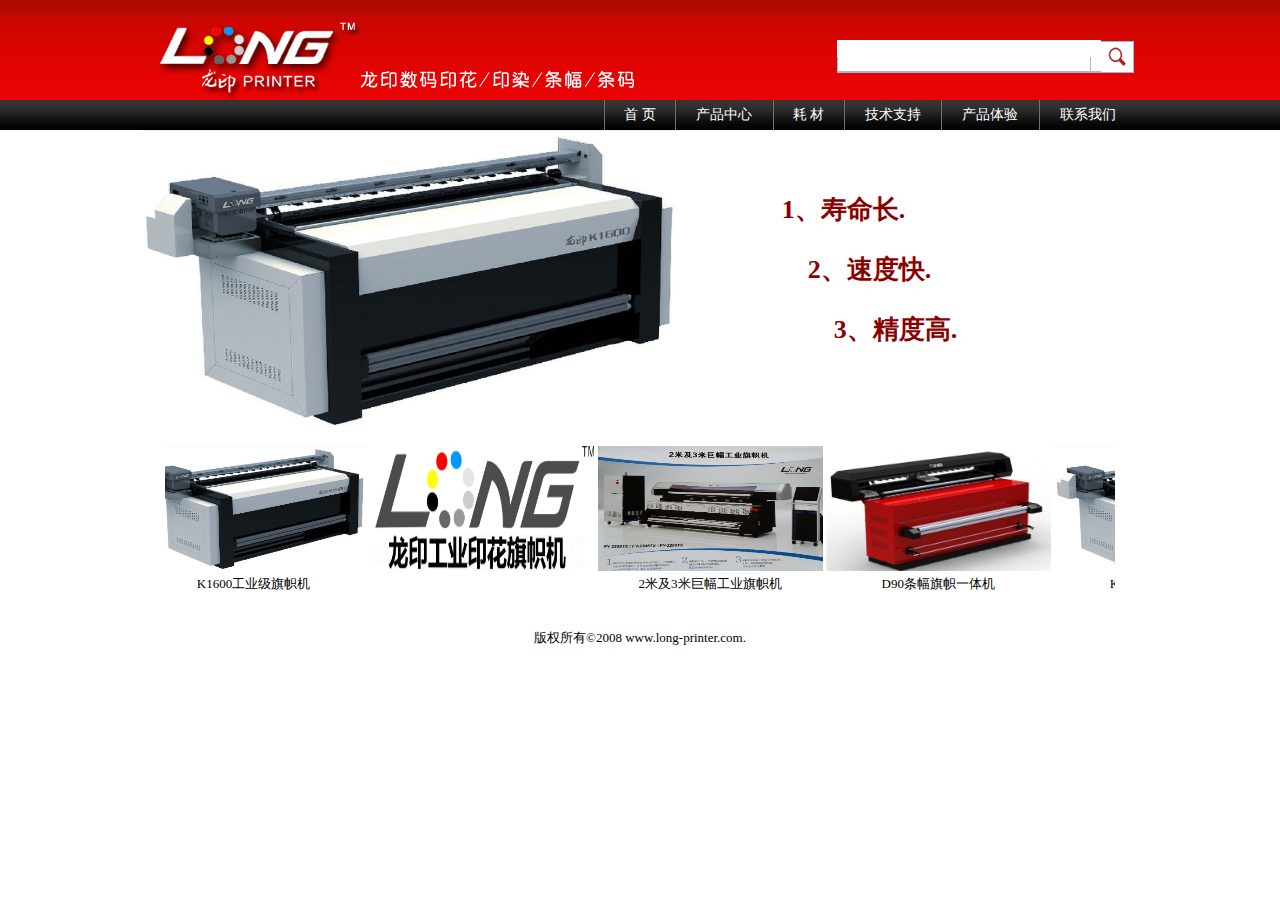
<file: qiye/index.htm>
<!DOCTYPE html PUBLIC "-//W3C//DTD XHTML 1.0 Transitional//EN" "http://www.w3.org/TR/xhtml1/DTD/xhtml1-transitional.dtd">
<!-- saved from url=(0037)http://www.long-printer.com/index.asp -->
<html xmlns="http://www.w3.org/1999/xhtml"><head><meta http-equiv="Content-Type" content="text/html; charset=UTF-8">

<title>www.long-printer.com</title>

<style type="text/css">
@import url("web.css");
*{
	font-family: "Microsoft Yahei";
	font-size: 12px;
}
.STYLE9 {color: #FFFFFF}
.STYLE11 {color: #336699}

</style>
</head>
<body>
<!--漂浮广告-->

<script language="javascript"> 
var xPos = 20;
var yPos = document.body.clientHeight;
var step = 1;
var delay = 30;                     
var height = 0;                     
var Hoffset = 0;                    
var Woffset = 0;                     
var yon = 0;                    
var xon = 0;                     
var pause = true;                    
var interval;                    
img.style.top = yPos;                    
function changePos() {                   
width = document.body.clientWidth;                    
height = document.body.clientHeight;                    
Hoffset = img.offsetHeight;                    
Woffset = img.offsetWidth;                   
img.style.left = xPos + document.body.scrollLeft;                    
img.style.top = yPos + document.body.scrollTop;                    
if (yon) {                  
yPos = yPos + step;                    
}               
else {             
yPos = yPos - step;                    
}            
if (yPos < 0) {                  
yon = 1;                    
yPos = 0;                    
}                  
if (yPos >= (height - Hoffset)) {                    
yon = 0;                    
yPos = (height - Hoffset);                     
}                  
if (xon) {                    
xPos = xPos + step;                    
}                 
else {                 
xPos = xPos - step;                   
}                  
if (xPos < 0) {                    
xon = 1;                   
xPos = 0;                   
}         
if (xPos >= (width - Woffset)) {                    
xon = 0;           
xPos = (width - Woffset);                    
}                    
}
function start() {                    
img.style.visibility = "visible";                  
interval = setInterval('changePos()', delay);                    
}              
start();  
</script>
<!--漂浮广告结束-->
<table width="100%" border="0" align="center" cellpadding="0" cellspacing="0">
  <tbody><tr>
    <td align="center" valign="top">
    <table width="100%" border="0" align="center" cellpadding="0" cellspacing="0" background="./index_files/bg.jpg">
      <tbody><tr height="100">
        <td height="100" align="center" valign="top"><table width="1003" border="0" cellpadding="0" cellspacing="0">
            <tbody><tr>
              <td width="587" height="100" align="left" valign="top"><img src="./index_files/logo.jpg" width="587" height="100"></td>
              <td width="111" align="left" valign="top">&nbsp;</td>
              <td width="305" align="center" valign="top"><table width="100%" border="0" cellspacing="0" cellpadding="0">
                  <tbody><tr>
                    <td height="40">&nbsp;</td>
                  </tr>
                  <tr>
                    <td><table width="286" border="0" cellspacing="0" cellpadding="0">
                    <form action="http://www.long-printer.com/product.asp?do=search" method="post"></form>
                        <tbody><tr>
                          <td width="253" height="32" valign="middle" background="./index_files/searc.jpg"><input style="border:0;" type="text" name="title" size="35">&nbsp;</td>
                          <td width="33" align="left"><input type="image" src="./index_files/search.jpg" width="33" height="32"></td>
                        </tr>
                     
                    </tbody></table></td>
                  </tr>
                  <tr>
                    <td>&nbsp;</td>
                  </tr>
              </tbody></table></td>
            </tr>
        </tbody></table></td>
      </tr>
      <tr height="30">
        <td height="30" align="right" valign="top"> 
<table width="992" border="0" align="center" cellpadding="0" cellspacing="0">
            <tbody><tr>
              <td width="460" align="center" valign="top" height="30">
<div style="height:30px; line-height:30px; width:420px; float:left; color:#FFF; cursor:hand;">
<marquee width="420" scrollamount="1" scrolldelay="50" onmouseover="this.stop()" onmouseout="this.start()" direction="left">
 
</marquee>
</div>
              </td>
              <td align="right" valign="middle"><table width="100%" border="0" cellspacing="0" cellpadding="0">
                <tbody><tr>
                <td width="1" valign="middle"><img src="./index_files/010.jpg" width="1" height="30"></td>
                  <td width="70" align="center"><a class="b2" href="index.htm">首 页</a></td>
                  <td width="1" align="center"><img src="./index_files/010.jpg" width="1" height="30"></td>
                  <td align="center"><a class="b2" href="product_list.htm">产品中心</a></td>
                  <td width="1" align="center"><img src="./index_files/010.jpg" width="1" height="30"></td>
                  <td width="70" align="center"><a class="b2" href="product_list_1.htm">耗 材 </a></td>
                  <td width="1" align="center"><img src="./index_files/010.jpg" width="1" height="30"></td>
                  <td align="center"><a class="b2" href="support.htm">技术支持</a></td>
                  <td width="1" align="center"><img src="./index_files/010.jpg" width="1" height="30"></td>
                  <td align="center"><a class="b2" href="about.htm">产品体验</a></td>
                  <td width="1" align="center"><img src="./index_files/010.jpg" width="1" height="30"></td>
                  <td align="center"><a class="b2" href="http://www.long-printer.com/contact.asp">联系我们</a></td>
                </tr>
              </tbody></table></td>
            </tr>
        </tbody></table>        
        </td>
      </tr>      
    </tbody></table>
    </td>
  </tr>
</tbody></table>

<table width="1003" border="0" align="center" cellpadding="0" cellspacing="0">
  
  <tbody><tr>
    <td align="center" valign="top"><table width="100%" border="0" cellspacing="0" cellpadding="0">
      <tbody><tr>
        <td align="center" valign="top"><table width="100%" height="86" border="0" cellpadding="0" cellspacing="0">
          <tbody><tr>
            <td width="500" align="left" valign="top"><img src="./index_files/20144393630517910.jpg" name="mainpic" width="540" height="300" id="mainpic"></td>

            <td align="center" valign="top" class="yyy  STYLE11">
                <table style="margin-top:30px;" width="90%" border="0" align="center" cellpadding="0" cellspacing="0">
              <tbody><tr>
                <td align="left" valign="top">
				<div id="mainalt" style="font-weight:bold; font-size:20px; text-indent:2em;margin-left:80px;">&nbsp;&nbsp;&nbsp;&nbsp;<div style="font-weight:bold; font-size:26px;color:rgb(138,1,1); ">
						<br>
						1、寿命长.	       
	
					</div>
					<div style="font-weight:bold; font-size:26px;color:rgb(138,1,1);  "><br><br>
							&nbsp;&nbsp;&nbsp;&nbsp2、速度快.</div>
					<div style="font-weight:bold; font-size:26px;color:rgb(138,1,1);  "><br><br>
							&nbsp;&nbsp;&nbsp;&nbsp;&nbsp;&nbsp;&nbsp;&nbsp;3、精度高.</div>
					</div></td>
              </tr>
            </tbody></table></td>
          </tr>
        </tbody></table></td>
      </tr>
      <tr>
        <td>&nbsp;</td>
      </tr>
     
      <tr>
        <td height="128" align="center" valign="middle">
<div id="demo" style="OVERFLOW: hidden; WIDTH: 950px;">
<table width="100%" border="0" cellpadding="0" cellspacing="0">
	<tbody><tr>
    <td id="marquePic1">
        <table width="98%" height="45" border="0" cellpadding="0" cellspacing="0">
          <tbody><tr>

            <td align="center" valign="top"><table width="100%" border="0" cellspacing="0" cellpadding="0">
                <tbody><tr>
                  <td align="center"><a href="javascript:"><img src="./index_files/20144393630517910.jpg" width="225" height="125" border="0" onclick="swapic(this);" alt="
	[寿命长]精工喷头每个喷孔喷射寿命为40亿次，凡使用过喷绘机的朋友都知道喷头的耐用性，基本不用考虑喷头成本。

	[速度快]本机采用4各精工工业级纺织印花喷头；喷嘴宽度达到单排7.2厘米双排3.6厘米的宽度，桌面写真机喷头望尘莫及!高速打印速度可达到小时50米左右。

	[精度高]精工纺织印花喷头孔是12皮升，喷绘机一般是50皮升皮升，写真机是3-7皮升，而12皮升的喷头，是目前工业级喷头最高精度，过去一直使用在高端数码印花领域，现在应用应用到旗帜打印市场。
"></a>
                  <textarea id="note_104" name="note_104" style="display:none;">                  &lt;div&gt;&lt;br/&gt;
	[寿命长]精工喷头每个喷孔喷射寿命为40亿次，凡使用过喷绘机的朋友都知道喷头的耐用性，基本不用考虑喷头成本。&lt;/div&gt;&lt;br/&gt;
&lt;div&gt;&lt;br/&gt;
	[速度快]本机采用4各精工工业级纺织印花喷头；喷嘴宽度达到单排7.2厘米双排3.6厘米的宽度，桌面写真机喷头望尘莫及!高速打印速度可达到小时50米左右。&lt;/div&gt;&lt;br/&gt;
&lt;div&gt;&lt;br/&gt;
	[精度高]精工纺织印花喷头孔是12皮升，喷绘机一般是50皮升皮升，写真机是3-7皮升，而12皮升的喷头，是目前工业级喷头最高精度，过去一直使用在高端数码印花领域，现在应用应用到旗帜打印市场。&lt;/div&gt;&lt;br/&gt;

                  </textarea>
                  </td>
                </tr>
                <tr>
                  <td height="26" align="center">K1600工业级旗帜机 </td>
                </tr>
            </tbody></table></td>
            <td width="15" align="center" valign="top">&nbsp;</td>

            <td align="center" valign="top"><table width="100%" border="0" cellspacing="0" cellpadding="0">
                <tbody><tr>
                  <td align="center"><a href="javascript:"><img src="./index_files/201442143810467648.jpg" width="225" height="125" border="0" onclick="swapic(this);" alt=""></a>
                  <textarea id="note_103" name="note_103" style="display:none;">                  
                  </textarea>
                  </td>
                </tr>
                <tr>
                  <td height="26" align="center"> </td>
                </tr>
            </tbody></table></td>
            <td width="15" align="center" valign="top">&nbsp;</td>

            <td align="center" valign="top"><table width="100%" border="0" cellspacing="0" cellpadding="0">
                <tbody><tr>
                  <td align="center"><a href="javascript:"><img src="./index_files/20144213538890835.jpg" width="225" height="125" border="0" onclick="swapic(this);" alt="
	1、拥有非凡的调理纺织材料打印能力，比如旗步、无纺布或者经遍布，甚至是非常轻薄的雪纺布。24小时不间断打印，输出品质始终如一。
	2、高品质打印，出色诠释缤纷色彩，使用无毒无味环保性墨水。正正实现绿色环保。
	3、多种纺织材料广泛应用于软标识、工业、装饰和家用等行业。从容应对多元需求。
"></a>
                  <textarea id="note_99" name="note_99" style="display:none;">                  &lt;div&gt;&lt;br/&gt;
	&lt;span style="font-size:20px;"&gt;&lt;strong&gt;&lt;span style="font-size:14px;"&gt;1、拥有非凡的调理纺织材料打印能力，比如旗步、无纺布或者经遍布，甚至是非常轻薄的雪纺布。24小时不间断打印，输出品质始终如一。&lt;br /&gt;&lt;br/&gt;
	2、高品质打印，出色诠释缤纷色彩，使用无毒无味环保性墨水。正正实现绿色环保。&lt;br /&gt;&lt;br/&gt;
	3、多种纺织材料广泛应用于软标识、工业、装饰和家用等行业。从容应对多元需求&lt;/span&gt;。&lt;/strong&gt;&lt;/span&gt;&lt;/div&gt;&lt;br/&gt;

                  </textarea>
                  </td>
                </tr>
                <tr>
                  <td height="26" align="center">2米及3米巨幅工业旗帜机 </td>
                </tr>
            </tbody></table></td>
            <td width="15" align="center" valign="top">&nbsp;</td>

            <td align="center" valign="top"><table width="100%" border="0" cellspacing="0" cellpadding="0">
                <tbody><tr>
                  <td align="center"><a href="javascript:"><img src="./index_files/20144212320722713.jpg" width="225" height="125" border="0" onclick="swapic(this);" alt="
	1、 使用牛津布替代传统手工热转印，一人可操控多台机器从而节省成本、提升收益。
	2、使用经遍布打印大型户外墙体广告，适用于各大商场、超市以及各大节假日短期活动广告。
	3、可打印各类彩色条幅、气球空飘、彩灯、手摇旗等高精度旗帜。
"></a>
                  <textarea id="note_91" name="note_91" style="display:none;">                  &lt;p&gt;&lt;br/&gt;
	1、 使用牛津布替代传统手工热转印，一人可操控多台机器从而节省成本、提升收益。&lt;br /&gt;&lt;br/&gt;
	2、使用经遍布打印大型户外墙体广告，适用于各大商场、超市以及各大节假日短期活动广告。&lt;br /&gt;&lt;br/&gt;
	3、可打印各类彩色条幅、气球空飘、彩灯、手摇旗等高精度旗帜。&lt;/p&gt;&lt;br/&gt;

                  </textarea>
                  </td>
                </tr>
                <tr>
                  <td height="26" align="center">D90条幅旗帜一体机 </td>
                </tr>
            </tbody></table></td>
            <td width="15" align="center" valign="top">&nbsp;</td>

          </tr>
        </tbody></table>
    </td>
    <td id="marquePic2">
        <table width="98%" height="45" border="0" cellpadding="0" cellspacing="0">
          <tbody><tr>

            <td align="center" valign="top"><table width="100%" border="0" cellspacing="0" cellpadding="0">
                <tbody><tr>
                  <td align="center"><a href="javascript:"><img src="./index_files/20144393630517910.jpg" width="225" height="125" border="0" onclick="swapic(this);" alt="
	[寿命长]精工喷头每个喷孔喷射寿命为40亿次，凡使用过喷绘机的朋友都知道喷头的耐用性，基本不用考虑喷头成本。

	[速度快]本机采用4各精工工业级纺织印花喷头；喷嘴宽度达到单排7.2厘米双排3.6厘米的宽度，桌面写真机喷头望尘莫及!高速打印速度可达到小时50米左右。

	[精度高]精工纺织印花喷头孔是12皮升，喷绘机一般是50皮升皮升，写真机是3-7皮升，而12皮升的喷头，是目前工业级喷头最高精度，过去一直使用在高端数码印花领域，现在应用应用到旗帜打印市场。
"></a>
                  <textarea id="note_104" name="note_104" style="display:none;">                  &lt;div&gt;&lt;br/&gt;
	[寿命长]精工喷头每个喷孔喷射寿命为40亿次，凡使用过喷绘机的朋友都知道喷头的耐用性，基本不用考虑喷头成本。&lt;/div&gt;&lt;br/&gt;
&lt;div&gt;&lt;br/&gt;
	[速度快]本机采用4各精工工业级纺织印花喷头；喷嘴宽度达到单排7.2厘米双排3.6厘米的宽度，桌面写真机喷头望尘莫及!高速打印速度可达到小时50米左右。&lt;/div&gt;&lt;br/&gt;
&lt;div&gt;&lt;br/&gt;
	[精度高]精工纺织印花喷头孔是12皮升，喷绘机一般是50皮升皮升，写真机是3-7皮升，而12皮升的喷头，是目前工业级喷头最高精度，过去一直使用在高端数码印花领域，现在应用应用到旗帜打印市场。&lt;/div&gt;&lt;br/&gt;

                  </textarea>
                  </td>
                </tr>
                <tr>
                  <td height="26" align="center">K1600工业级旗帜机 </td>
                </tr>
            </tbody></table></td>
            <td width="15" align="center" valign="top">&nbsp;</td>

            <td align="center" valign="top"><table width="100%" border="0" cellspacing="0" cellpadding="0">
                <tbody><tr>
                  <td align="center"><a href="javascript:"><img src="./index_files/201442143810467648.jpg" width="225" height="125" border="0" onclick="swapic(this);" alt=""></a>
                  <textarea id="note_103" name="note_103" style="display:none;">                  
                  </textarea>
                  </td>
                </tr>
                <tr>
                  <td height="26" align="center"> </td>
                </tr>
            </tbody></table></td>
            <td width="15" align="center" valign="top">&nbsp;</td>

            <td align="center" valign="top"><table width="100%" border="0" cellspacing="0" cellpadding="0">
                <tbody><tr>
                  <td align="center"><a href="javascript:"><img src="./index_files/20144213538890835.jpg" width="225" height="125" border="0" onclick="swapic(this);" alt="
	1、拥有非凡的调理纺织材料打印能力，比如旗步、无纺布或者经遍布，甚至是非常轻薄的雪纺布。24小时不间断打印，输出品质始终如一。
	2、高品质打印，出色诠释缤纷色彩，使用无毒无味环保性墨水。正正实现绿色环保。
	3、多种纺织材料广泛应用于软标识、工业、装饰和家用等行业。从容应对多元需求。
"></a>
                  <textarea id="note_99" name="note_99" style="display:none;">                  &lt;div&gt;&lt;br/&gt;
	&lt;span style="font-size:20px;"&gt;&lt;strong&gt;&lt;span style="font-size:14px;"&gt;1、拥有非凡的调理纺织材料打印能力，比如旗步、无纺布或者经遍布，甚至是非常轻薄的雪纺布。24小时不间断打印，输出品质始终如一。&lt;br /&gt;&lt;br/&gt;
	2、高品质打印，出色诠释缤纷色彩，使用无毒无味环保性墨水。正正实现绿色环保。&lt;br /&gt;&lt;br/&gt;
	3、多种纺织材料广泛应用于软标识、工业、装饰和家用等行业。从容应对多元需求&lt;/span&gt;。&lt;/strong&gt;&lt;/span&gt;&lt;/div&gt;&lt;br/&gt;

                  </textarea>
                  </td>
                </tr>
                <tr>
                  <td height="26" align="center">2米及3米巨幅工业旗帜机 </td>
                </tr>
            </tbody></table></td>
            <td width="15" align="center" valign="top">&nbsp;</td>

            <td align="center" valign="top"><table width="100%" border="0" cellspacing="0" cellpadding="0">
                <tbody><tr>
                  <td align="center"><a href="javascript:"><img src="./index_files/20144212320722713.jpg" width="225" height="125" border="0" onclick="swapic(this);" alt="
	1、 使用牛津布替代传统手工热转印，一人可操控多台机器从而节省成本、提升收益。
	2、使用经遍布打印大型户外墙体广告，适用于各大商场、超市以及各大节假日短期活动广告。
	3、可打印各类彩色条幅、气球空飘、彩灯、手摇旗等高精度旗帜。
"></a>
                  <textarea id="note_91" name="note_91" style="display:none;">                  &lt;p&gt;&lt;br/&gt;
	1、 使用牛津布替代传统手工热转印，一人可操控多台机器从而节省成本、提升收益。&lt;br /&gt;&lt;br/&gt;
	2、使用经遍布打印大型户外墙体广告，适用于各大商场、超市以及各大节假日短期活动广告。&lt;br /&gt;&lt;br/&gt;
	3、可打印各类彩色条幅、气球空飘、彩灯、手摇旗等高精度旗帜。&lt;/p&gt;&lt;br/&gt;

                  </textarea>
                  </td>
                </tr>
                <tr>
                  <td height="26" align="center">D90条幅旗帜一体机 </td>
                </tr>
            </tbody></table></td>
            <td width="15" align="center" valign="top">&nbsp;</td>

          </tr>
        </tbody></table>
    </td>
    </tr>
</tbody></table>
</div>
<script type="text/javascript"> 
var speed=30 
marquePic2.innerHTML=marquePic1.innerHTML 
function Marquee(){ 
if(demo.scrollLeft>=marquePic1.scrollWidth){ 
demo.scrollLeft=0 
}else{ 
demo.scrollLeft++ 
}} 
var MyMar=setInterval(Marquee,speed) 
demo.onmouseover=function() {clearInterval(MyMar)} 
demo.onmouseout=function() {MyMar=setInterval(Marquee,speed)} 
</script>
<script type="text/javascript">
function swapic(a){
	$("#mainpic")[0].src=a.src;

	document.getElementById("mainalt").innerText=a.alt;
}
</script>
<script src="./index_files/jquery_1.3.2.js"></script>
        </td>
      </tr>
      
    </tbody></table></td>
  </tr>
</tbody></table>
<table width="100%" border="0" align="center" cellpadding="0" cellspacing="0">
  <tbody><tr>
    <td align="center" valign="top">&nbsp;</td>
  </tr>
  <tr>
    <td height="50" align="center" valign="middle">版权所有©2008 www.long-printer.com.</td>
  </tr>
</tbody></table>



</body></html>
</file>
